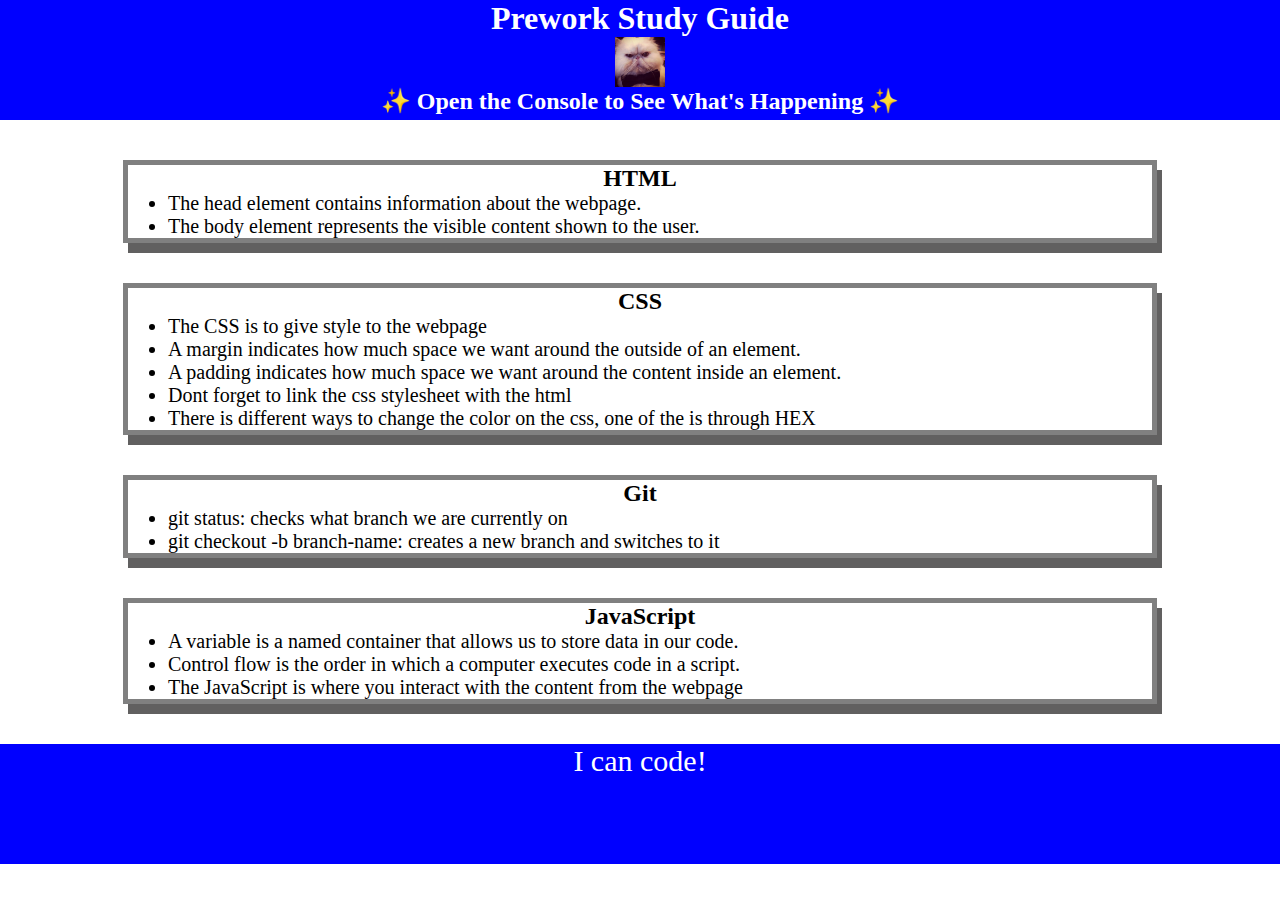
<file: index.html>
<!DOCTYPE html>
<html lang="en">
  <head>
    <meta charset="UTF-8" />
    <meta http-equiv="X-UA-Compatible" content="IE=edge" />
    <meta name="viewport" content="width=device-width, initial-scale=1.0" />
    <link rel="stylesheet" href="./assets/style.css">
    <title>Prework Study Guide</title>
  </head>
  <body>
    <header id="top">
      <h1>Prework Study Guide</h1>
      <img src="./assets/bowtie-cat.png" alt="Profile image of cat wearing a bow tie." />
      <h2>✨ Open the Console to See What's Happening ✨</h2>
    </header>
    <main>
      <section class="card" id="html-section">
        <h2>HTML</h2>
        <ul>
          <li>The head element contains information about the webpage.</li>
          <li>The body element represents the visible content shown to the user.</li>
        </ul>
      </section>
   
      <section class="card" id="css-section">
        <h2>CSS</h2>
        <ul>
          <li>The CSS is to give style to the webpage</li>
          <li>A margin indicates how much space we want around the outside of an element.</li>
          <li>A padding indicates how much space we want around the content inside an element.</li>
          <li>Dont forget to link the css stylesheet with the html</li>
          <li>There is different ways to change the color on the css, one of the is through HEX</li>   
        </ul>
      </section>
   
      <section class="card" id="git-section">
        <h2>Git</h2>
        <ul>
          <li>git status: checks what branch we are currently on</li>
          <li>git checkout -b branch-name: creates a new branch and switches to it</li>
        </ul>
      </section>
   
      <section class="card" id="javascript-section">
        <h2>JavaScript</h2>
        <ul>
          <li>A variable is a named container that allows us to store data in our code.</li>
   <li>Control flow is the order in which a computer executes code in a script.</li>
          <li>The JavaScript is where you interact with the content from the webpage</li>
        </ul>
      </section>
    </main>

    <footer>
      <p>I can code!</p>
    </footer>
    <script src="./assets/script.js"></script>
  </body>
</html>
</file>
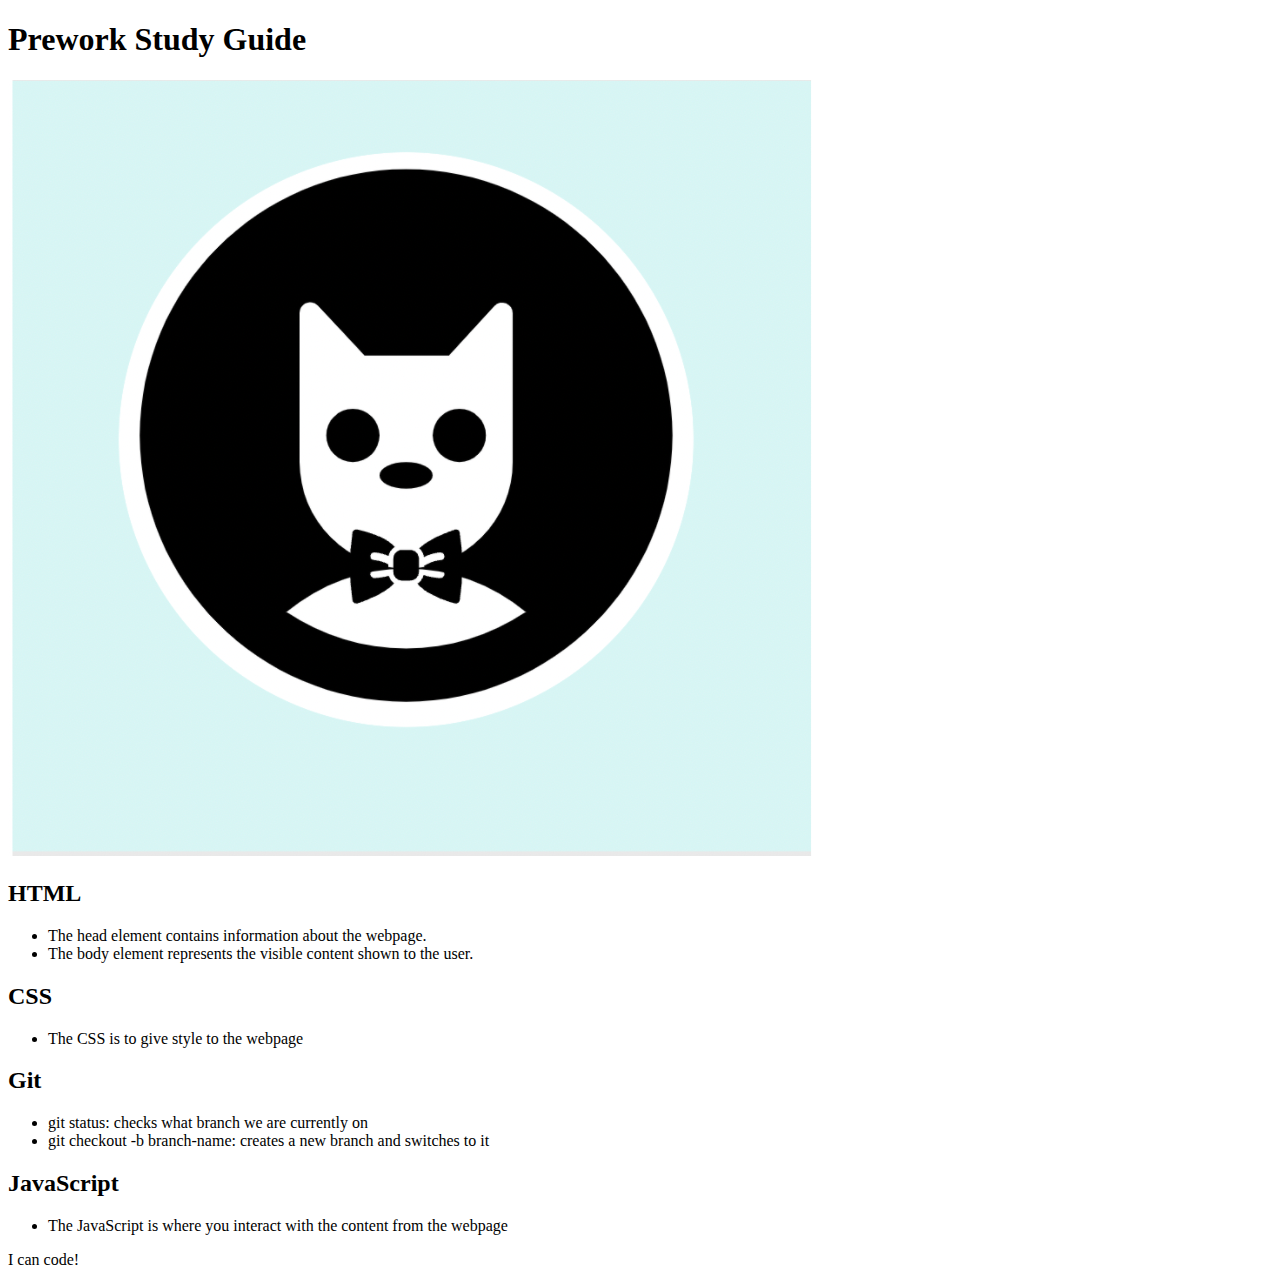
<file: prework-study-guide/index.html>
<!DOCTYPE html>
<html lang="en">
  <head>
    <meta charset="UTF-8" />
    <meta http-equiv="X-UA-Compatible" content="IE=edge" />
    <meta name="viewport" content="width=device-width, initial-scale=1.0" />
    <title>Prework Study Guide</title>
  </head>
  <body>
    <header id="top">
      <h1>Prework Study Guide</h1>
      <img src="./assets/bowtie-cat.png" alt="Profile image of cat wearing a bow tie." />
    </header>
    <main>
      <section class="card" id="html-section">
        <h2>HTML</h2>
        <ul>
          <li>The head element contains information about the webpage.</li>
          <li>The body element represents the visible content shown to the user.</li>
        </ul>
      </section>
   
      <section class="card" id="css-section">
        <h2>CSS</h2>
        <ul>
          <li>The CSS is to give style to the webpage</li>
        </ul>
      </section>
   
      <section class="card" id="git-section">
        <h2>Git</h2>
        <ul>
          <li>git status: checks what branch we are currently on</li>
          <li>git checkout -b branch-name: creates a new branch and switches to it</li>
        </ul>
      </section>
   
      <section class="card" id="javascript-section">
        <h2>JavaScript</h2>
        <ul>
          <li>The JavaScript is where you interact with the content from the webpage</li>
        </ul>
      </section>
    </main>

    <footer>
      <p>I can code!</p>
    </footer>
  </body>
</html>
</file>
<file: assets/style.css>
* {
    margin: 0;
    padding: 0;
}

header,
footer {
    width: 100%;
    height: 120px;
    background-color: blue;
    color: white;
}

h1,
h2 {
    text-align: center;
}

img {
    display: block;
    height: 50px;
    width: 50px;
    margin-left: auto;
    margin-right: auto;
}

ul {
    padding-left: 40px;
    font-size: 20px;
}

p {
    text-align: center;
    font-size: 30px;
  }

  .card {
    width: 80%;
    margin: 40px auto;
    border: 5px solid gray;
    box-shadow: 5px 10px #616060;
  }
</file>
